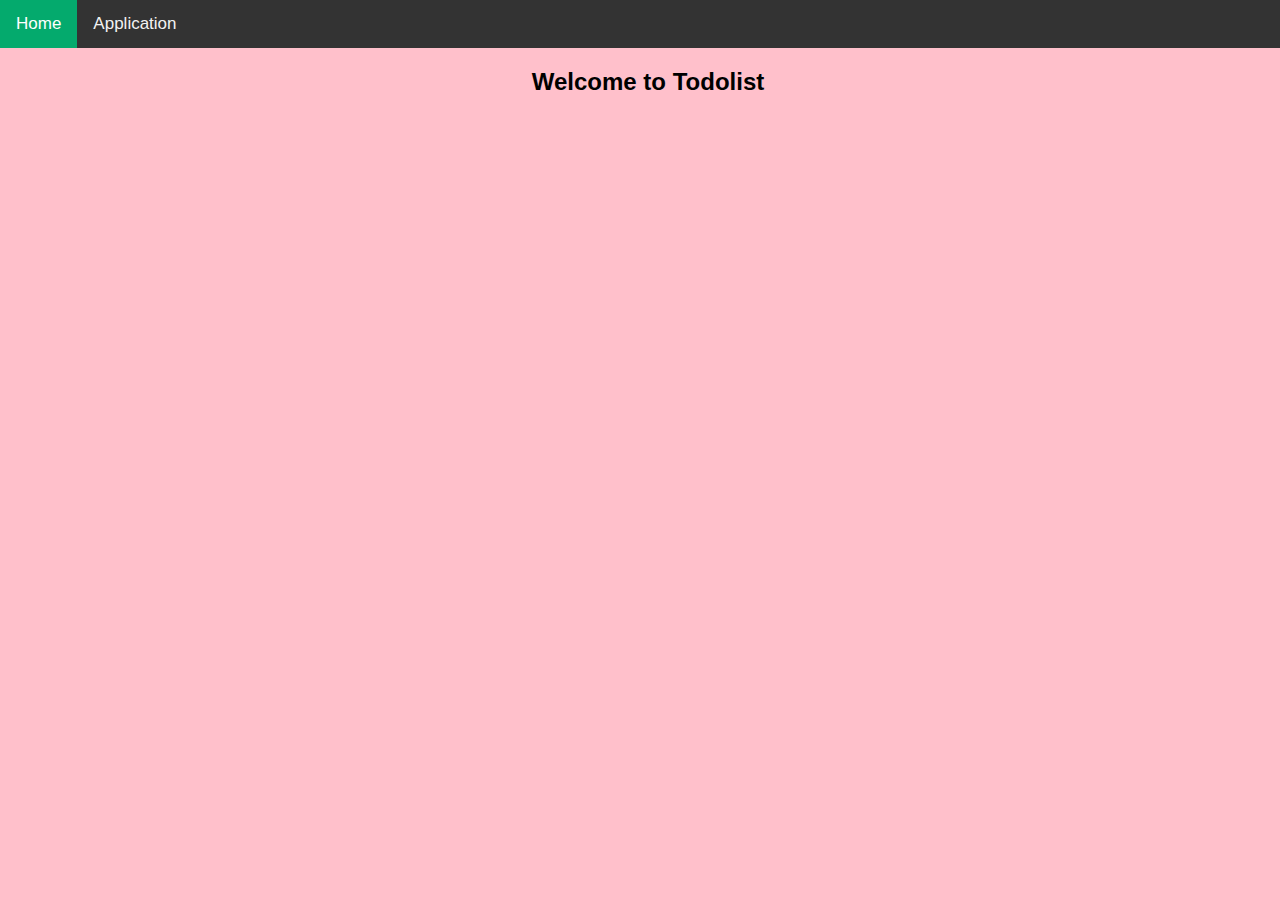
<file: Home.html>
<!DOCTYPE html>
<html>
<head>
<meta name="viewport" content="width=device-width, initial-scale=1">
<link rel="stylesheet" href="https://cdnjs.cloudflare.com/ajax/libs/font-awesome/4.7.0/css/font-awesome.min.css">
<style>

body {
  margin: 0;
  font-family: Arial, Helvetica, sans-serif;
}

.topnav {
  overflow: hidden;
  background-color: #333;
}

.topnav a {
  float: left;
  display: block;
  color: #f2f2f2;
  text-align: center;
  padding: 14px 16px;
  text-decoration: none;
  font-size: 17px;
}

.topnav a:hover {
  background-color: #ddd;
  color: black;
}

.topnav a.active {
  background-color: #04AA6D;
  color: white;
}

.topnav .icon {
  display: none;
}

@media screen and (max-width: 600px) {
  .topnav a:not(:first-child) {display: none;}
  .topnav a.icon {
    float: right;
    display: block;
  }
}

@media screen and (max-width: 600px) {
  .topnav.responsive {position: relative;}
  .topnav.responsive .icon {
    position: absolute;
    right: 0;
    top: 0;
  }
  .topnav.responsive a {
    float: none;
    display: block;
    text-align: left;
  }
}

</style>
</head>
<body style="background-color:pink">

<div class="topnav" id="myTopnav">
  
  <a href="index.html" class="active">Home</a>
 
  <a href="index.html">Application</a>
  
  <a href="javascript:void(0);" class="icon" onclick="myFunction()">
    <i class="fa fa-bars"></i>
  </a>
</div>

<div style="padding-left:16px">
  <h2><center>Welcome to Todolist</center></h2>
</div>

<script>
function myFunction() {
  var x = document.getElementById("myTopnav");
  if (x.className === "topnav") {
    x.className += " responsive";
  } else {
    x.className = "topnav";
  }
}
</script>
</body>
</html>
</file>
